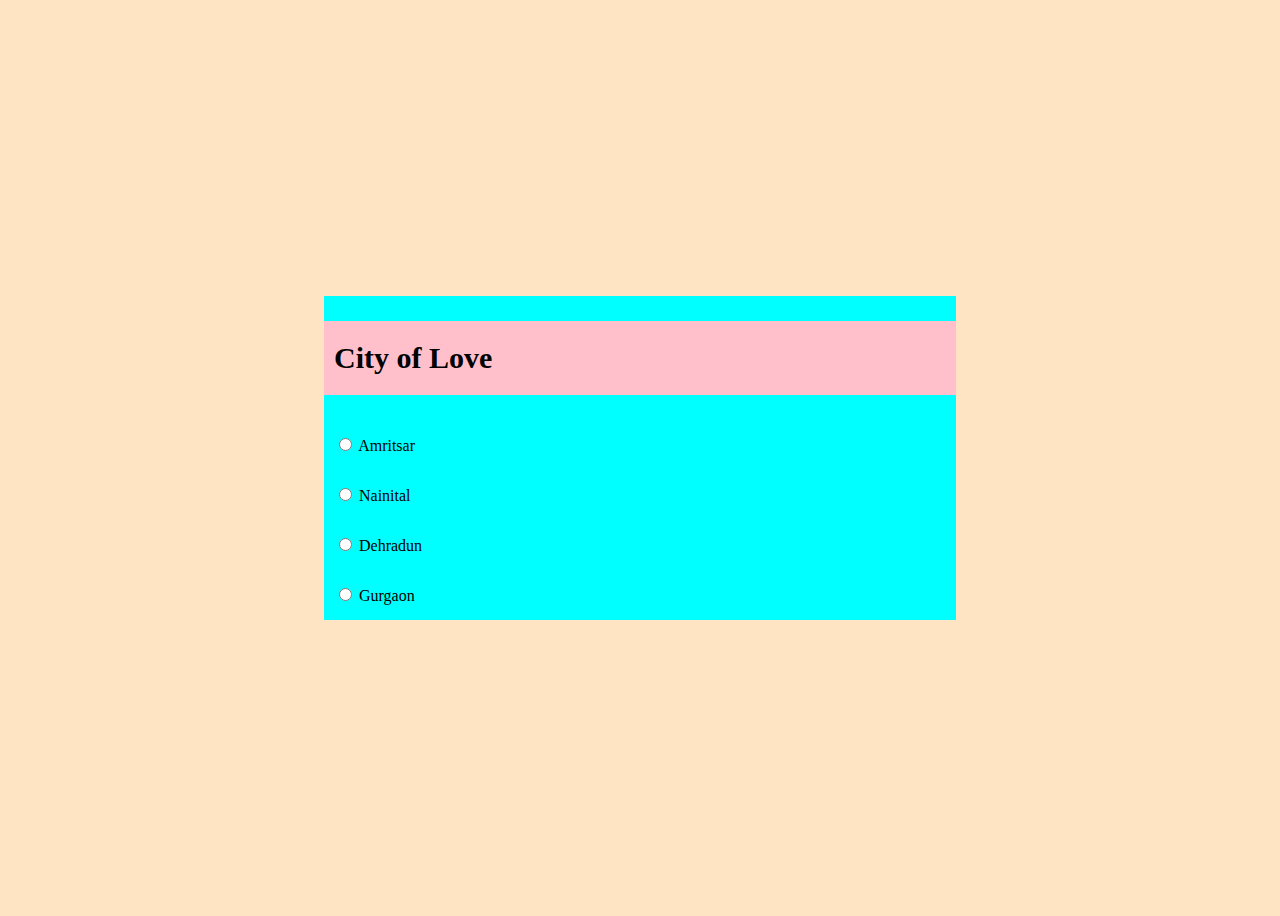
<file: index.html>
<!DOCTYPE html>
<html lang="en">
<head>
    <meta charset="UTF-8">
    <meta name="viewport" content="width=device-width, initial-scale=1.0">
    <title>Document</title>
    <link rel="stylesheet" href="style.css">
</head>
<body class="center" style="background-color: bisque">
        <div class="outer">
            <div class="main">

                <h2 id = "qsn">Questions....</h2>
                <div class="damn">
                    <input onclick="clicked(0)" class="ans" type="radio" id="ans1" name="ipt">
                    <label for="ans1">Answer 1</label>
                </div>
                <div class="damn">
                    <input onclick="clicked(1)" class="ans" type="radio" id="ans2" name="ipt">
                    <label for="ans2">Answer 2</label>
                </div>
                <div class="damn">
                    <input onclick="clicked(2) "class="ans" type="radio" id="ans3" name="ipt">
                    <label for="ans3">Answer 3</label>
                </div>
                <div class="damn">
                    <input onclick="clicked(3)" class="ans" type="radio" id="ans4" name="ipt">
                    <label for="ans4">Answer 4</label>
                </div>
            </div>
        </div>   
<script src="main.js"></script>
</body>
</html>
</file>
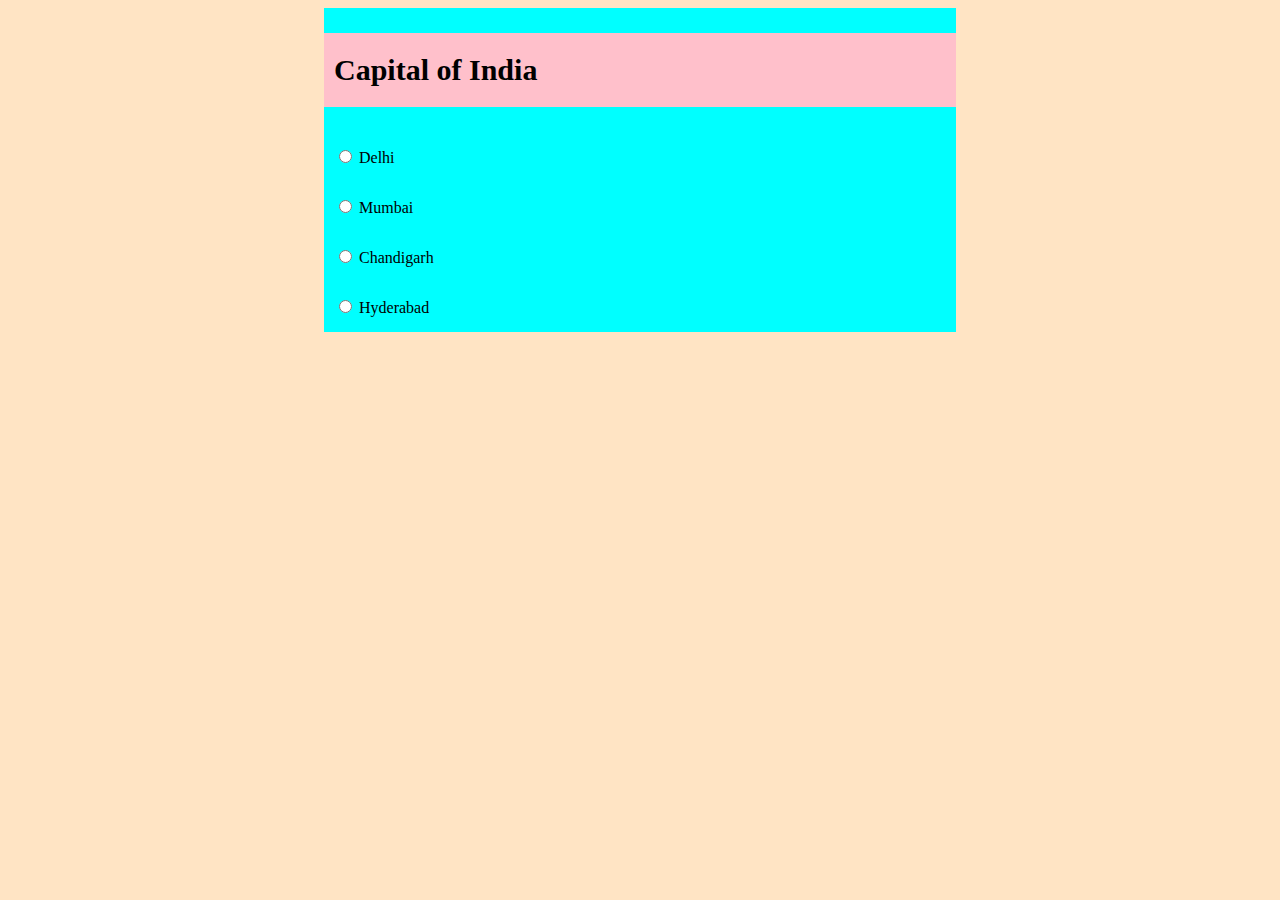
<file: main.html>
<!DOCTYPE html>
<html lang="en">
<head>
    <meta charset="UTF-8">
    <meta name="viewport" content="width=device-width, initial-scale=1.0">
    <title>Document</title>
    <link rel="stylesheet" href="style.css">
</head>
<body style="background-color: bisque">
        <div class="outer">
            <div class="main">

                <h2 id = "qsn">Questions....</h2>
                <div class="damn">
                    <input onclick="clicked(0)" class="ans" type="radio" id="ans1" name="ipt">
                    <label for="ans1">Answer 1</label>
                </div>
                <div class="damn">
                    <input onclick="clicked(1)" class="ans" type="radio" id="ans2" name="ipt">
                    <label for="ans2">Answer 2</label>
                </div>
                <div class="damn">
                    <input onclick="clicked(2) "class="ans" type="radio" id="ans3" name="ipt">
                    <label for="ans3">Answer 3</label>
                </div>
                <div class="damn">
                    <input onclick="clicked(3)" class="ans" type="radio" id="ans4" name="ipt">
                    <label for="ans4">Answer 4</label>
                </div>
            </div>
        </div>   
<script src="main.js"></script>
</body>
</html>
</file>
<file: style.css>
.center{
    display: flex;
    justify-content: center;
    align-items: center;
    height: 100vh;
}
.outer{
    display: flex;
    justify-content: center;
    align-items: center;
    width: 100%;

}

.main{
    display: flex;
    flex-direction: column;
    background-color: aqua;
    width: 50%;
    height: 100%;
}

.damn{
    padding: 15px 10px;
    
}

#qsn{
    font-size: 30px;
    padding: 20px 10px;
    background-color: pink;
}

.right{
    background-color: green;
    color: white;
}

.wrong{
    background-color: red;
    color: white;
}
</file>
